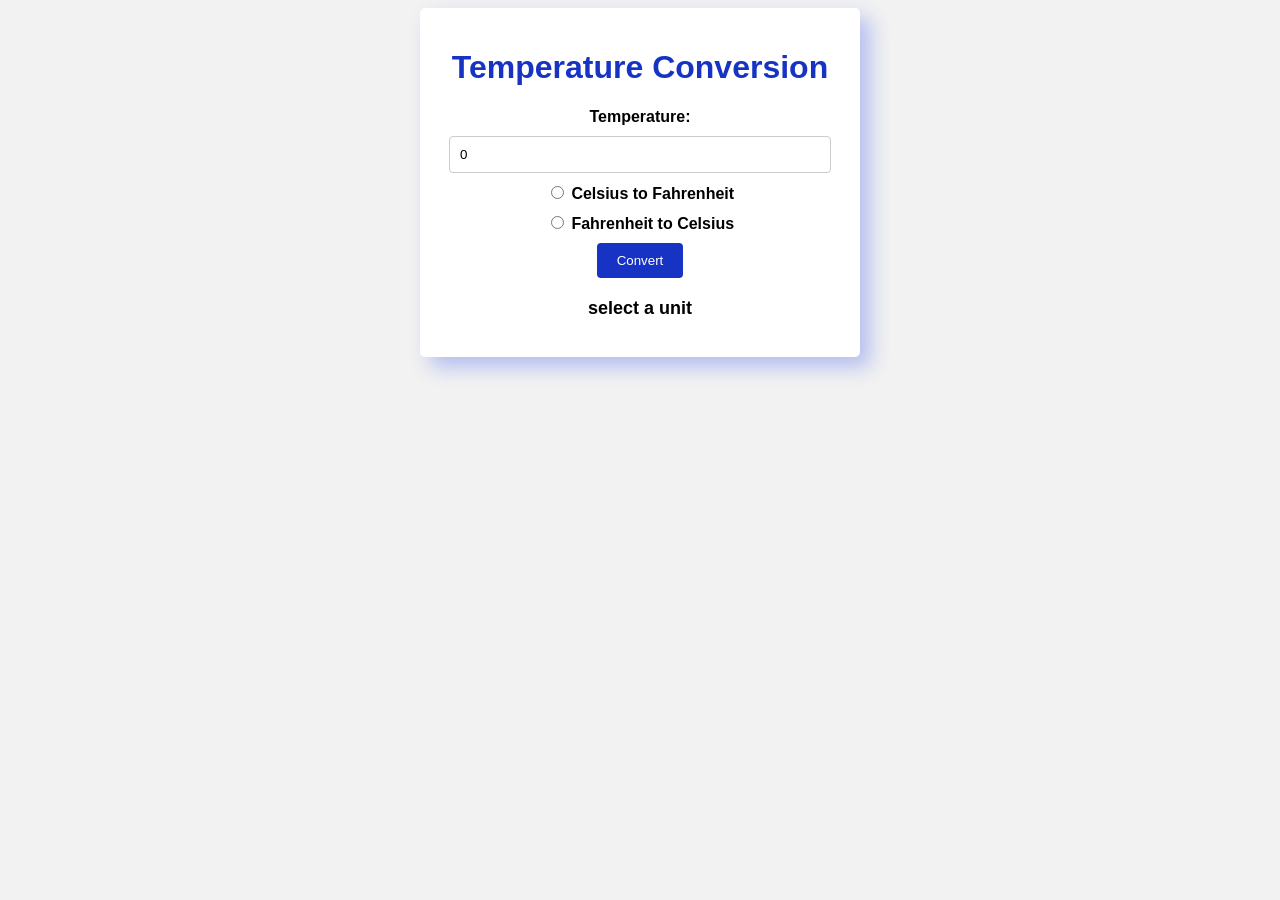
<file: 05 Temperature conversion program.html>
<!DOCTYPE html>
<html lang="en">
<head>
  <meta charset="UTF-8">
  <meta name="viewport" content="width=device-width, initial-scale=1.0">
  <title>Temperature conversion program</title>
  <link rel="stylesheet" href="05 Temperature conversion program.css">
</head>
<body>
  
  <form>
    <h1>Temperature Conversion</h1>
    <label for="textBox">Temperature:</label>
    <input type="number" id="textBox" value="0"><br>

    <input type="radio" name="unit" id="toFahrenheit">
    <label for="toFahrenheit">Celsius to Fahrenheit</label><br>

    <input type="radio" name="unit" id="toCelsius">
    <label for="toCelsius">Fahrenheit to Celsius</label><br>

    <button type="button" onclick="convert()">Convert</button><br>
    <p id="result">select a unit</p>

  </form>

  <script src="05 Temperature conversion program.js"></script>
</body>
</html>
</file>
<file: 05 Temperature conversion program.css>
body{
  font-family: Arial, sans-serif;
  background-color: #f2f2f2;
}

h1{
  color: #1633c4;
}

form{
  background-color: #fff;
  border-radius: 5px;
  box-shadow: 10px 10px 20px rgba(38, 68, 235, 0.3);
  text-align: center;
  max-width: 400px;
  margin:  auto;
  padding: 20px;
}
#textBox{
  width: 90%;
  padding: 10px;
  margin-bottom: 10px;
  border: 1px solid #ccc;
  border-radius: 4px;
}

label{
  display: inline-block;
  margin-bottom: 10px;
  font-weight: bold;
  font-size: 16px;
}

button{
  background-color: #1633c4;
  color: #fff;
  padding: 10px 20px;
  border: none;
  border-radius: 4px;
  cursor: pointer;
}
button:hover{
  background-color: #0d1a66;
}
#result{
  margin-top: 20px;
  font-size: 18px;
  font-weight: bold;
}
</file>
